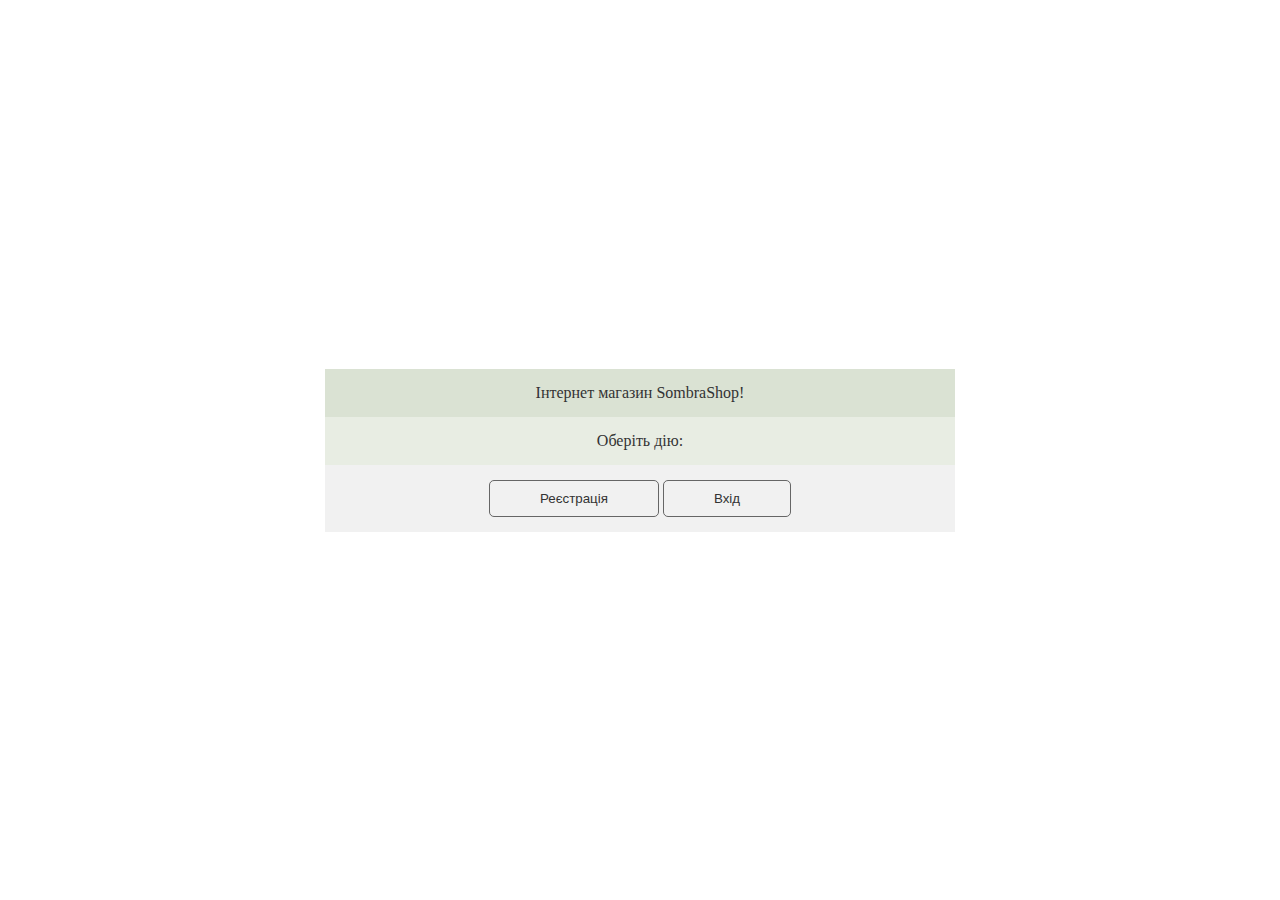
<file: target/classes/public/index.html>
<!DOCTYPE html>
<html lang="en">
<head>
    <meta charset="UTF-8">
    <title>SombraShop</title>
    <link rel="stylesheet" type="text/css" href="styles/style.css">
</head>
<body>
<div class="container">
    <div>
        <p style="text-align: center;
        background-color: rgba(148, 169, 125, 0.34)">Інтернет магазин SombraShop!</p>
        <p style="text-align: center;
        background-color: rgba(148, 169, 125, 0.21)">Оберіть дію:</p>
        <form >
            <p style="text-align: center">
                <button class = "submit" formaction = "registration.html">Реєстрація</button>
                <button class = "submit" formaction = "authorization.html">Вхід</button>
            </p>
        </form>

    </div>
</div>

</body>
</html>
</file>
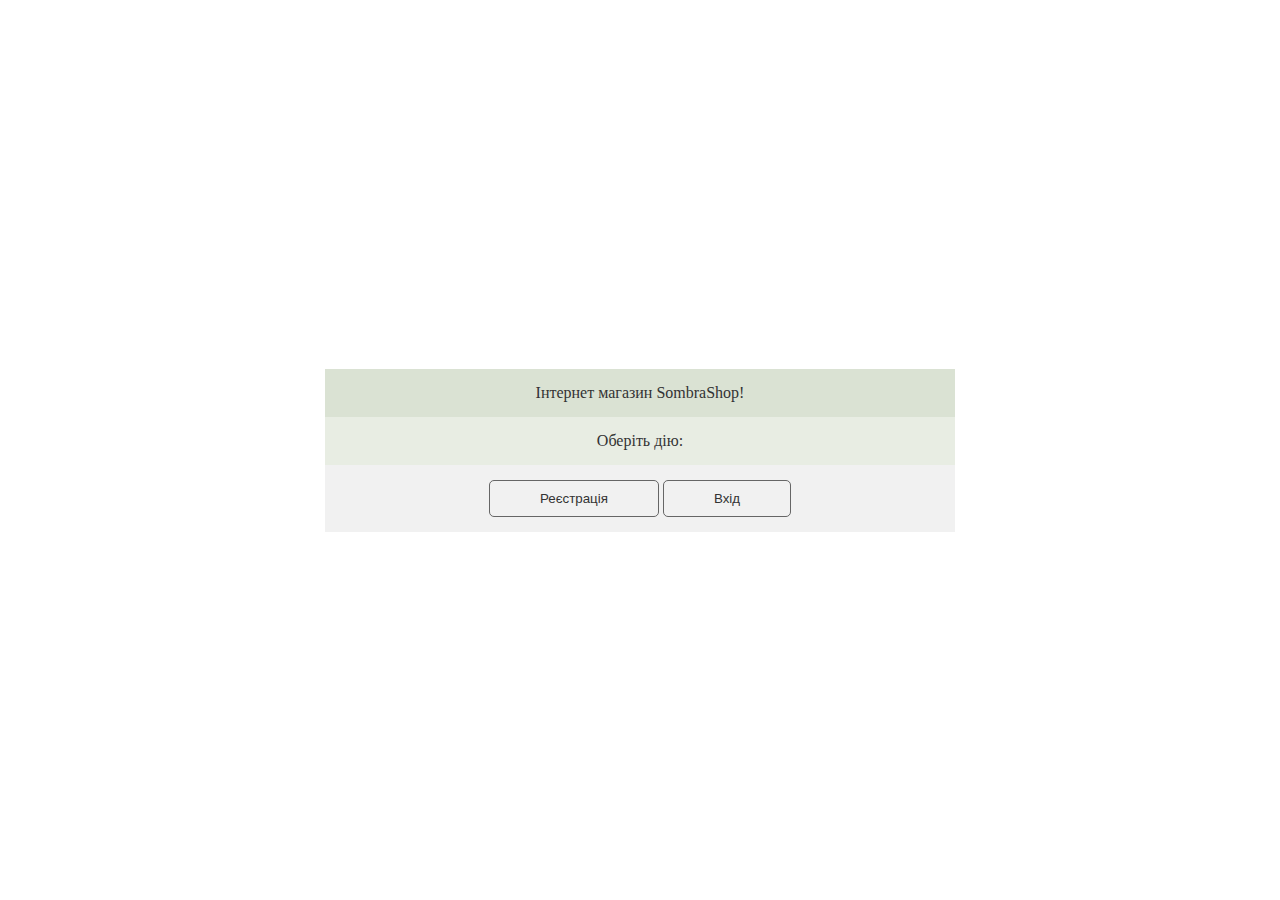
<file: target/classes/public/html/index.html>
<!DOCTYPE html>
<html lang="en">
<head>
    <meta charset="UTF-8">
    <title>SombraShop</title>
    <link rel="stylesheet" type="text/css" href="../styles/style.css">
</head>
<body>
<div class="container">
    <div>
        <p style="text-align: center;
        background-color: rgba(148, 169, 125, 0.34)">Інтернет магазин SombraShop!</p>
        <p style="text-align: center;
        background-color: rgba(148, 169, 125, 0.21)">Оберіть дію:</p>
        <form >
            <p style="text-align: center">
                <button class = "submit" formaction = "registration.html">Реєстрація</button>
                <button class = "submit" formaction = "authorization.html">Вхід</button>
            </p>
        </form>

    </div>
</div>

</body>
</html>
</file>
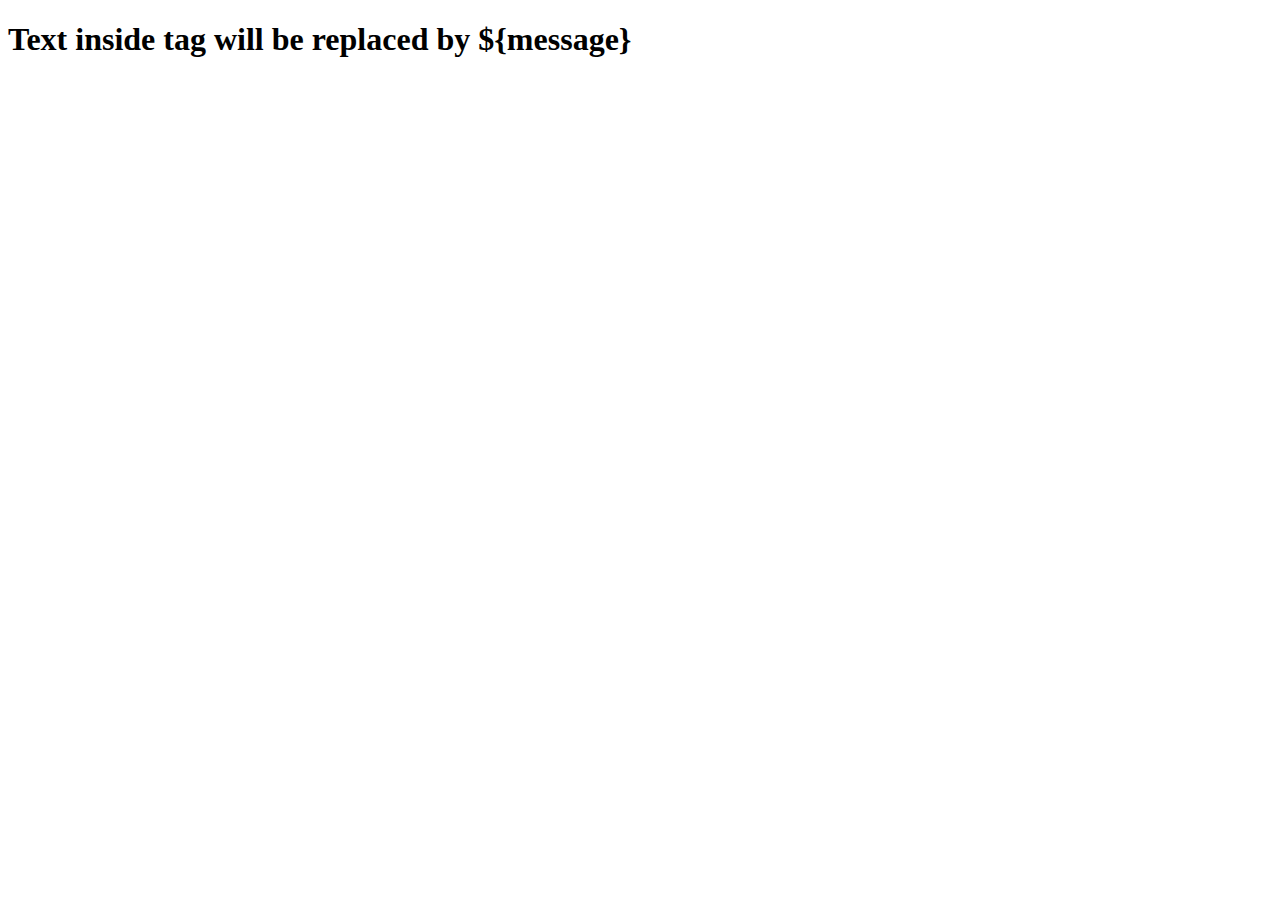
<file: target/classes/templates/hello.html>
<!DOCTYPE html>
<html lang="en" xmlns:th="http://www.w3.org/1999/xhtml">
<head>
    <meta charset="UTF-8">
    <title>TEST</title>
</head>
<body>
<h1 th:text="${message}">Text inside tag will be replaced by ${message} </h1>
</body>
</html>
</file>
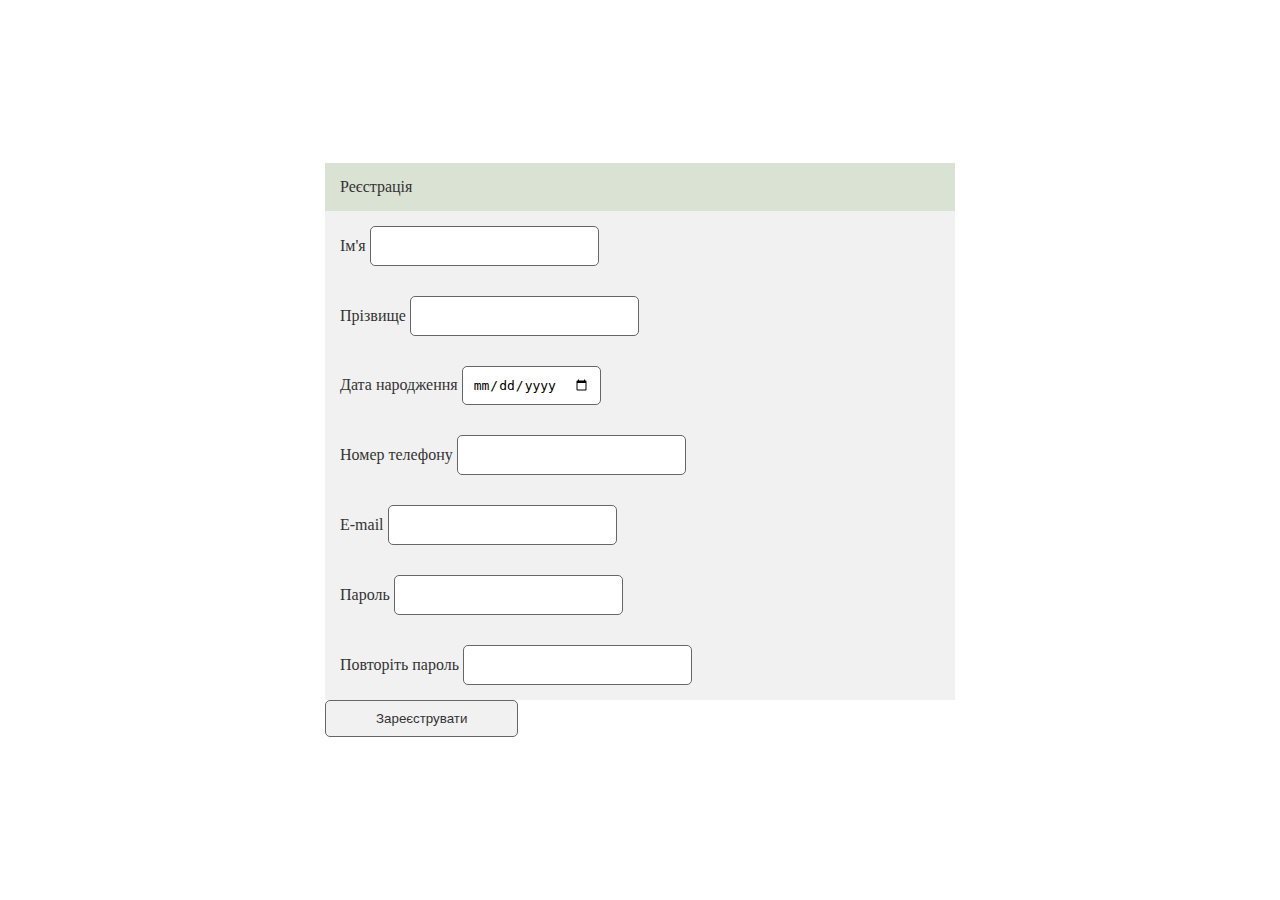
<file: src/main/resources/public/registration.html>
<!DOCTYPE html>
<html lang="en">
<head>
    <meta charset="UTF-8">
    <title>Registration</title>
    <link rel="stylesheet" type="text/css" href="styles/style.css">
    <script src="js/jquery-3.1.1.min.js"></script>
</head>

<body>

<div class="container">

    <form id="myForm">
        <div>
            <p style="background-color: rgba(148, 169, 125, 0.34) ">Реєстрація</p>
        </div>

        <p>Ім'я <input name="firstname" id="firstname" type="text" />
            <span style="color:red" id="fname"></span>
        </p>
        <p>Прізвище <input id="lastname" name="lastname" type="text" />
            <span style="color:red" id="lname"></span>
        </p>
        <p>Дата народження <input id="birthday" name="birthday" type="date" />
            <span style="color:red" id="bday"></span>
        </p>
        <p>Номер телефону <input id="phonenumber" name="phonenumber" type="tel" />
            <span style="color:red" id="numb"></span>
        </p>
        <p>E-mail <input id="useremail" name="useremail" type="email" />
            <span style="color:red" id="email"></span>
        </p>
        <p>Пароль <input id="password" name="password" type="password" />
            <span style="color:red" id="pass"></span>
        </p>
        <p>Повторіть пароль <input id="password1" name="password1" type="password"/>
            <span style="color:red" id="pass1"></span>
        </p>
        <button class="submit" type="button" onclick="send(); return false;"> Зареєструвати</button>
    </form>
</div>

</body>
<script>

    function send() {
        if (validate()){
            var firstname = $('#firstname').val();
            var lastname = $('#lastname').val();
            var birthday = $('#birthday').val();
            var phonenumber = $('#phonenumber').val();
            var useremail = $('#useremail').val();
            var password = $('#password').val();

            var json = {
                firstname: firstname,
                lastname: lastname,
                birthday: birthday,
                phonenumber: phonenumber,
                useremail: useremail,
                password: password
            }

            $.ajax({
                url: "http://0.0.0.0:4567/reg",
                data: JSON.stringify(json),
                dataType: 'jsonp',
                type: 'post',
                statusCode: {
                        200: function () {
                            window.location = 'http://0.0.0.0:4567/';
                        },
                        500: function () {
                            alert('error');
                        }
                }
            });
        }

    }


    function validate() {
        var valid = true;
        $('#myForm input').each(function () {
            if($(this).val()==''){
                valid = false;
                $(this).next().html('Заповніть поле!');
            } else {
                $(this).next().html('');
            }
        });
        return valid;
    }
</script>
</html>
</file>
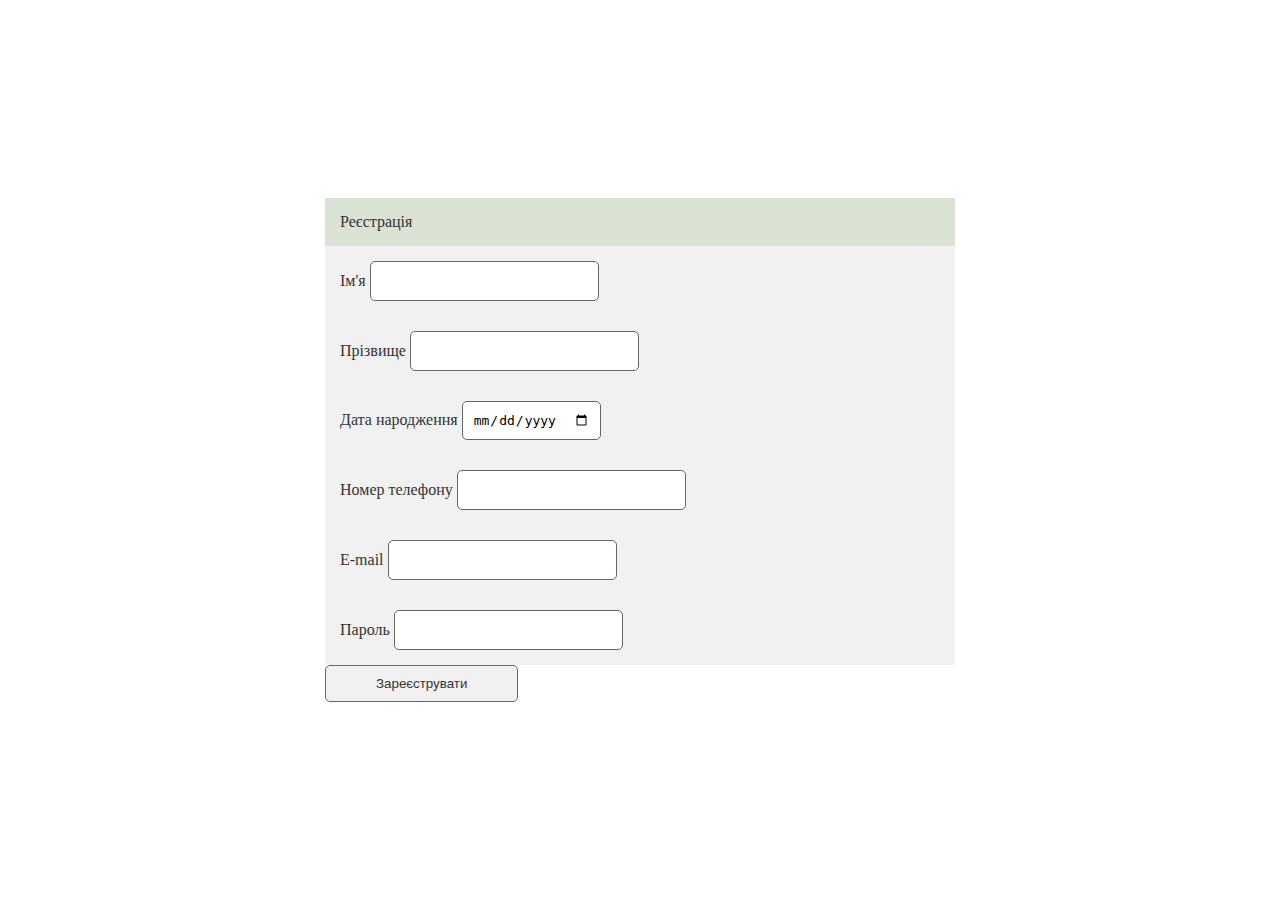
<file: target/classes/public/html/registration.html>
<!DOCTYPE html>
<html lang="en">
<head>
    <meta charset="UTF-8">
    <title>Реєстрація</title>
    <link rel="stylesheet" type="text/css" href="../styles/style.css">
    <script src="../js/jquery-3.1.1.min.js"></script>
</head>

<body>

<div class="container">

    <form id="myForm">
        <div>
            <p style="background-color: rgba(148, 169, 125, 0.34) ">Реєстрація</p>
        </div>

        <p>Ім'я <input name="firstname" id="firstname" type="text"/>
            <span style="color:red" id="fname"></span>
        </p>
        <p>Прізвище <input id="lastname" name="lastname" type="text"/>
            <span style="color:red" id="lname"></span>
        </p>
        <p>Дата народження <input id="birthday" name="birthday" type="date"/>
            <span style="color:red" id="bday"></span>
        </p>
        <p>Номер телефону <input id="phonenumber" name="phonenumber" type="tel"/>
            <span style="color:red" id="numb"></span>
        </p>
        <p>E-mail <input id="useremail" name="useremail" type="email"/>
            <span style="color:red" id="email"></span>
        </p>
        <p>Пароль <input id="password" name="password" type="password"/>
            <span style="color:red" id="pass"></span>
        </p>
        <!--<p>Повторіть пароль <input id="password1" name="password1" type="password"/>
            <span style="color:red" id="pass1"></span>
        </p>-->
        <button class="submit" type="button" onclick="send(); return false;"> Зареєструвати</button>
    </form>
</div>

</body>
<script>

    function send() {
        if (validate()) {
            var firstname = $('#firstname').val();
            var lastname = $('#lastname').val();
            var birthday = $('#birthday').val();
            var phonenumber = $('#phonenumber').val();
            var useremail = $('#useremail').val();
            var password = $('#password').val();

            var json = {
                firstname: firstname,
                lastname: lastname,
                birthday: birthday,
                phonenumber: phonenumber,
                useremail: useremail,
                password: password
            }

            $.ajax({
                url: "http://0.0.0.0:4567/reg",
                data: JSON.stringify(json),
                dataType: 'jsonp',
                type: 'post',
                statusCode: {
                    200: function () {
                        window.location = 'http://0.0.0.0:4567/';
                    },
                    500: function () {
                        alert('Помилка серверу! ');
                    }
                }
            });
        }

    }


    function validate() {
        var valid = true;
        $('#myForm input').each(function () {
            if ($(this).val() == '') {
                valid = false;
                $(this).next().html('Заповніть поле!');
            } else {
                $(this).next().html('');
            }
        });
        return valid;
    }
</script>
</html>
</file>
<file: target/classes/public/styles/style.css>
* {
    margin: 0;
    padding: 0;
}

body, html {
    height: 100%;
}

.container {
    display: flex;
    align-items: center;
    justify-content: center;
    height: 100%;
}

.container p {
    width: 600px;
    color: #333;
    padding: 15px;
    background-color: #f1f1f1;
}

.submit {
    background-color: #f1f1f1;
    padding: 10px 50px;
    color: #333;
    -moz-border-radius: 5px;
    -webkit-border-radius: 5px;
    border-radius:  5px;
    border: 1px solid #666;
}

input {
    border-radius: 5px;
    border: 1px solid #666;
    padding: 10px;
    font-size: medium;
}

.checkbox {
    vertical-align: top;
    width: 25px;
    height: 25px;
    border-radius: 5px;
    position: relative;
    margin-left: 10px;
}
</file>
<file: src/main/resources/public/styles/style.css>
* {
    margin: 0;
    padding: 0;
}

body, html {
    height: 100%;
}

.container {
    display: flex;
    align-items: center;
    justify-content: center;
    height: 100%;
}

.container p {
    width: 600px;
    color: #333;
    padding: 15px;
    background-color: #f1f1f1;
}

.submit {
    background-color: #f1f1f1;
    padding: 10px 50px;
    color: #333;
    -moz-border-radius: 5px;
    -webkit-border-radius: 5px;
    border-radius:  5px;
    border: 1px solid #666;
}

input {
    border-radius: 5px;
    border: 1px solid #666;
    padding: 10px;
    font-size: medium;
}

.checkbox {
    vertical-align: top;
    width: 25px;
    height: 25px;
    border-radius: 5px;
    position: relative;
    margin-left: 10px;
}
</file>
